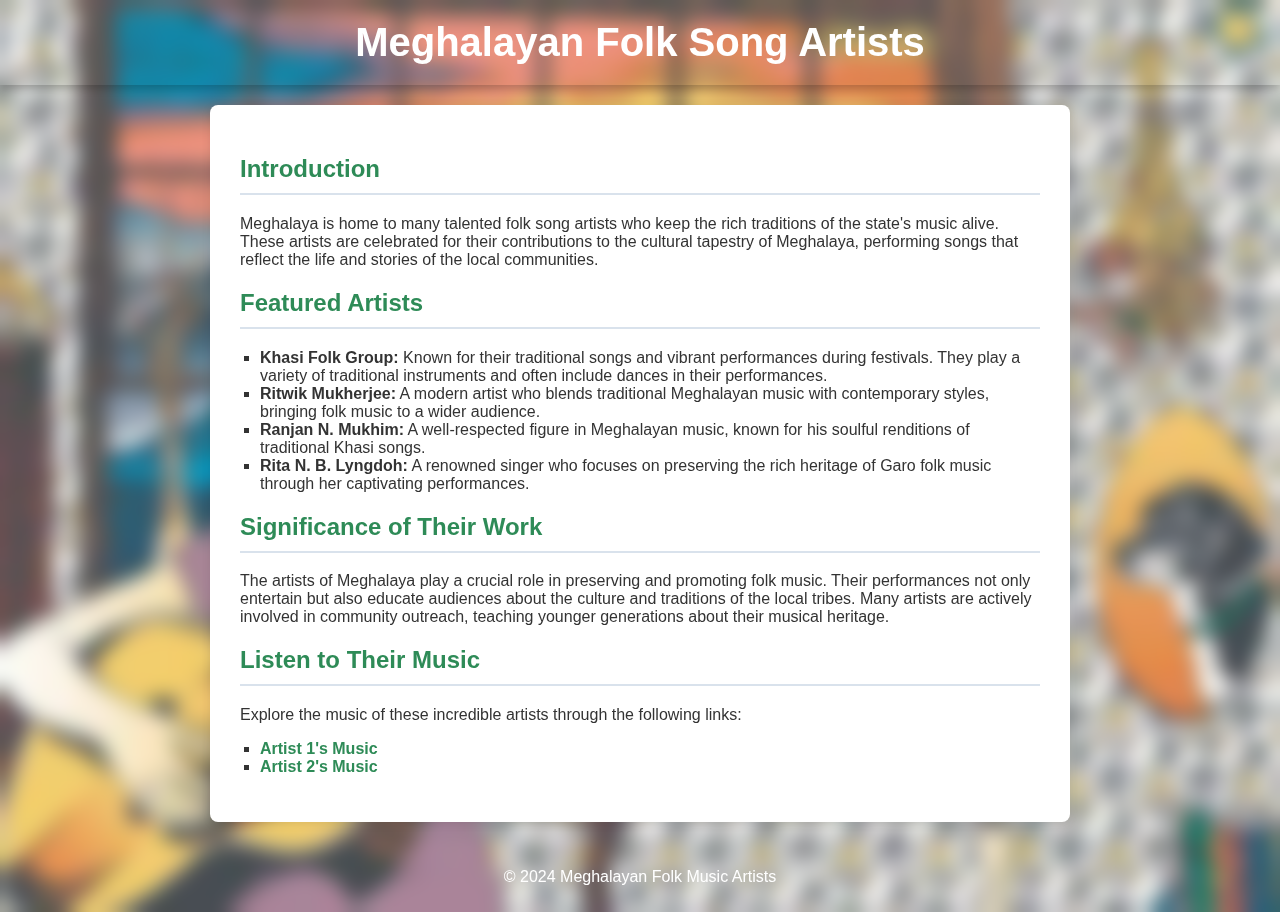
<file: artists.html>
<!DOCTYPE html>
<html lang="en">
<head>
    <meta charset="UTF-8">
    <meta name="viewport" content="width=device-width, initial-scale=1.0">
    <title>Meghalayan Folk Song Artists</title>
    <link rel="stylesheet" href="style2.css">
</head>
<body>

<header>
    <h1>Meghalayan Folk Song Artists</h1>
</header>

<div class="content">
    <h2>Introduction</h2>
    <p>Meghalaya is home to many talented folk song artists who keep the rich traditions of the state's music alive. These artists are celebrated for their contributions to the cultural tapestry of Meghalaya, performing songs that reflect the life and stories of the local communities.</p>

    <h2>Featured Artists</h2>
    <ul>
        <li>
            <strong>Khasi Folk Group:</strong> Known for their traditional songs and vibrant performances during festivals. They play a variety of traditional instruments and often include dances in their performances.
        </li>
        <li>
            <strong>Ritwik Mukherjee:</strong> A modern artist who blends traditional Meghalayan music with contemporary styles, bringing folk music to a wider audience.
        </li>
        <li>
            <strong>Ranjan N. Mukhim:</strong> A well-respected figure in Meghalayan music, known for his soulful renditions of traditional Khasi songs.
        </li>
        <li>
            <strong>Rita N. B. Lyngdoh:</strong> A renowned singer who focuses on preserving the rich heritage of Garo folk music through her captivating performances.
        </li>
    </ul>

    <h2>Significance of Their Work</h2>
    <p>The artists of Meghalaya play a crucial role in preserving and promoting folk music. Their performances not only entertain but also educate audiences about the culture and traditions of the local tribes. Many artists are actively involved in community outreach, teaching younger generations about their musical heritage.</p>

    <h2>Listen to Their Music</h2>
    <p>Explore the music of these incredible artists through the following links:</p>
    <ul>
        <li><a href="https://www.example.com/artist1" target="_blank">Artist 1's Music</a></li>
        <li><a href="https://www.example.com/artist2" target="_blank">Artist 2's Music</a></li>
    </ul>
</div>

<footer id="foo">
    <p>&copy; 2024 Meghalayan Folk Music Artists</p>
</footer>

</body>
</html>
</file>
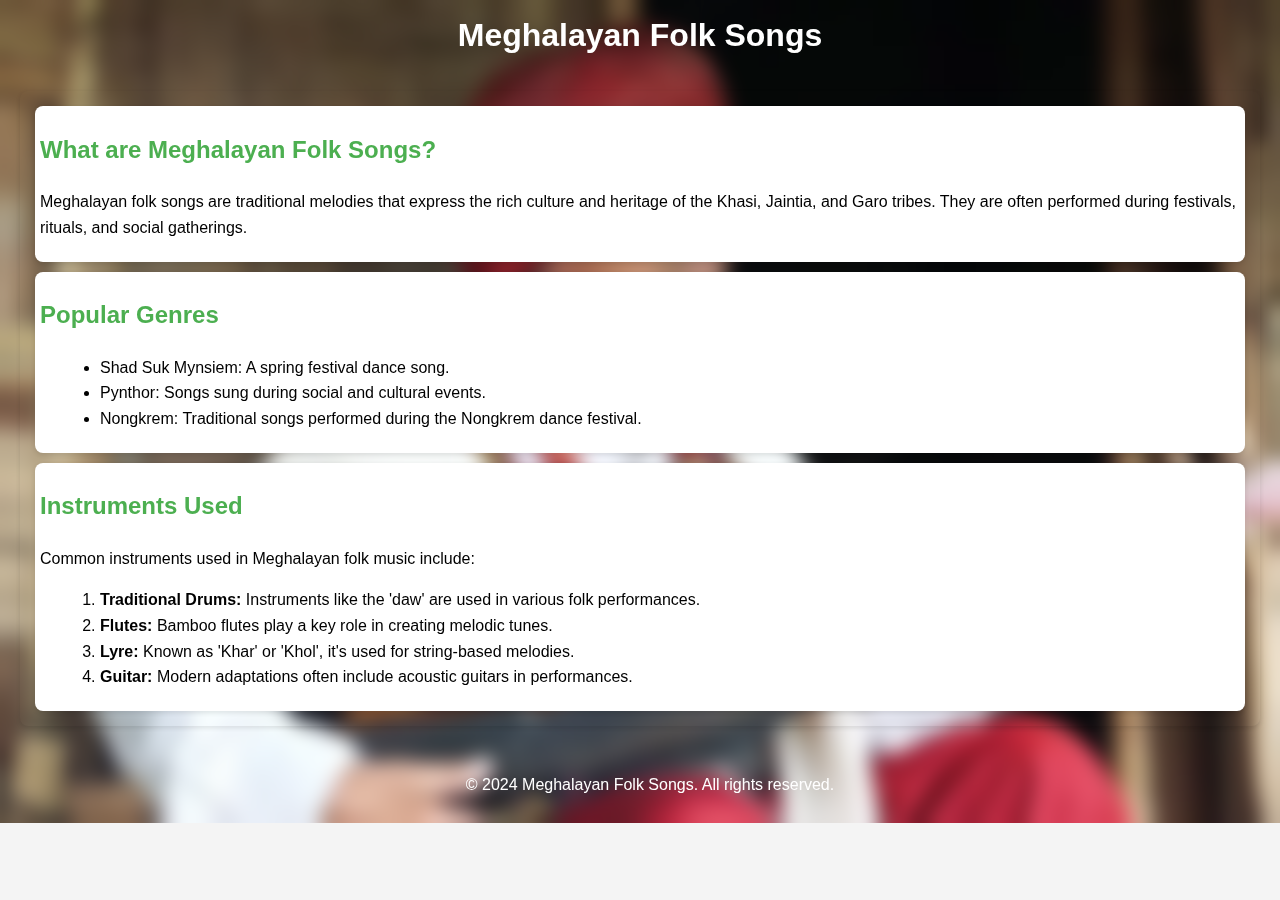
<file: instu.html>
<!DOCTYPE html>
<html lang="en">
<head>
    <meta charset="UTF-8">
    <meta name="viewport" content="width=device-width, initial-scale=1.0">
    <title>Meghalayan Folk Songs</title>
    <link rel="stylesheet" href="instu.css">
</head>
<body>
    <header>
        <h1>Meghalayan Folk Songs</h1>
    </header>
    
    <main>
        <section>
            <h2>What are Meghalayan Folk Songs?</h2>
            <p>Meghalayan folk songs are traditional melodies that express the rich culture and heritage of the Khasi, Jaintia, and Garo tribes. They are often performed during festivals, rituals, and social gatherings.</p>
        </section>

        <section>
            <h2>Popular Genres</h2>
            <ul>
                <li>Shad Suk Mynsiem: A spring festival dance song.</li>
                <li>Pynthor: Songs sung during social and cultural events.</li>
                <li>Nongkrem: Traditional songs performed during the Nongkrem dance festival.</li>
            </ul>
        </section>

        <section>
            <h2>Instruments Used</h2>
            <p>Common instruments used in Meghalayan folk music include:</p>
            <ol>
                <li><strong>Traditional Drums:</strong> Instruments like the 'daw' are used in various folk performances.</li>
                <li><strong>Flutes:</strong> Bamboo flutes play a key role in creating melodic tunes.</li>
                <li><strong>Lyre:</strong> Known as 'Khar' or 'Khol', it's used for string-based melodies.</li>
                <li><strong>Guitar:</strong> Modern adaptations often include acoustic guitars in performances.</li>
            </ol>
        </section>
    </main>

    <footer>
        <p>&copy; 2024 Meghalayan Folk Songs. All rights reserved.</p>
    </footer>
</body>
</html>
</file>
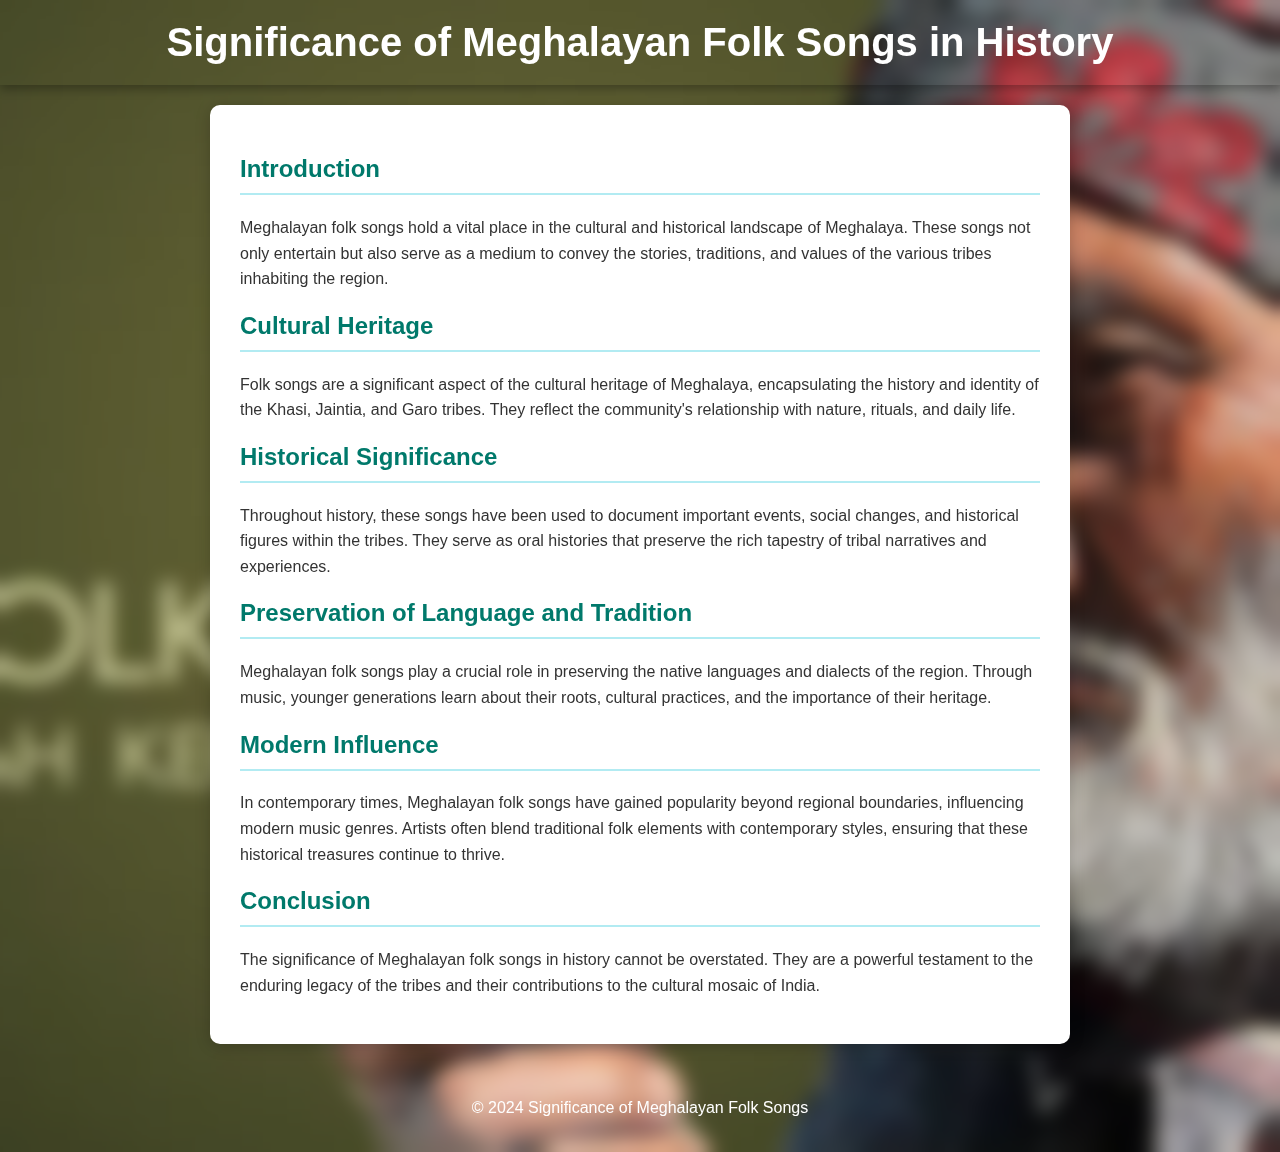
<file: sig.html>
<!DOCTYPE html>
<html lang="en">
<head>
    <meta charset="UTF-8">
    <meta name="viewport" content="width=device-width, initial-scale=1.0">
    <title>Significance of Meghalayan Folk Songs in History</title>
    <link rel="stylesheet" href="style3.css">
</head>
<body>

<header>
    <h1>Significance of Meghalayan Folk Songs in History</h1>
</header>

<div class="content">
    <h2>Introduction</h2>
    <p>Meghalayan folk songs hold a vital place in the cultural and historical landscape of Meghalaya. These songs not only entertain but also serve as a medium to convey the stories, traditions, and values of the various tribes inhabiting the region.</p>

    <h2>Cultural Heritage</h2>
    <p>Folk songs are a significant aspect of the cultural heritage of Meghalaya, encapsulating the history and identity of the Khasi, Jaintia, and Garo tribes. They reflect the community's relationship with nature, rituals, and daily life.</p>

    <h2>Historical Significance</h2>
    <p>Throughout history, these songs have been used to document important events, social changes, and historical figures within the tribes. They serve as oral histories that preserve the rich tapestry of tribal narratives and experiences.</p>

    <h2>Preservation of Language and Tradition</h2>
    <p>Meghalayan folk songs play a crucial role in preserving the native languages and dialects of the region. Through music, younger generations learn about their roots, cultural practices, and the importance of their heritage.</p>

    <h2>Modern Influence</h2>
    <p>In contemporary times, Meghalayan folk songs have gained popularity beyond regional boundaries, influencing modern music genres. Artists often blend traditional folk elements with contemporary styles, ensuring that these historical treasures continue to thrive.</p>

    <h2>Conclusion</h2>
    <p>The significance of Meghalayan folk songs in history cannot be overstated. They are a powerful testament to the enduring legacy of the tribes and their contributions to the cultural mosaic of India.</p>
</div>

<footer>
    <p>&copy; 2024 Significance of Meghalayan Folk Songs</p>
</footer>

</body>
</html>
</file>
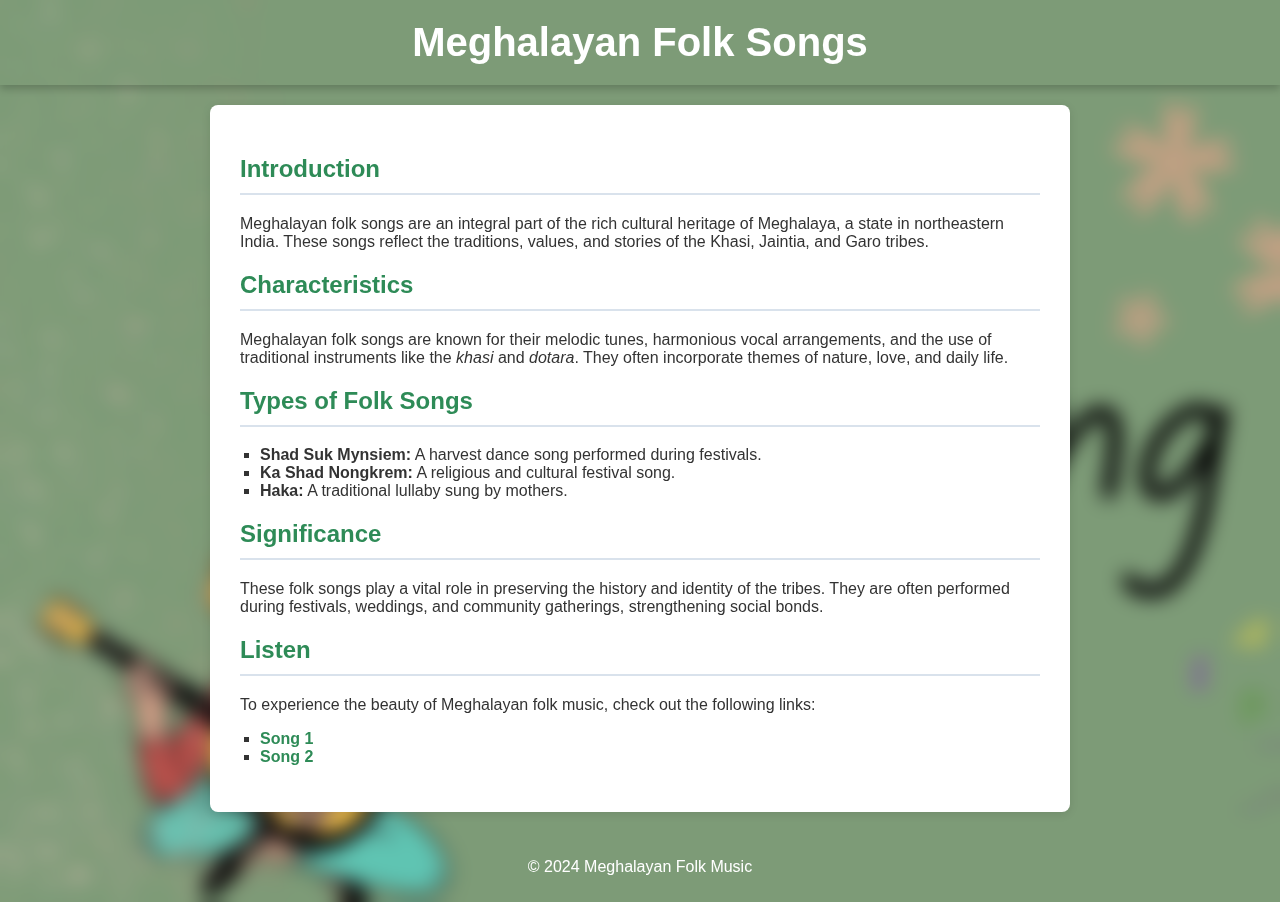
<file: whatisit.html>
<!DOCTYPE html>
<html lang="en">
<head>
    <meta charset="UTF-8">
    <meta name="viewport" content="width=device-width, initial-scale=1.0">
    <title>Meghalayan Folk Songs</title>
    <link rel="stylesheet" href="style1.css">
</head>
<body>

<header>
    <h1>Meghalayan Folk Songs</h1>
</header>

<div class="content">
    <h2>Introduction</h2>
    <p>Meghalayan folk songs are an integral part of the rich cultural heritage of Meghalaya, a state in northeastern India. These songs reflect the traditions, values, and stories of the Khasi, Jaintia, and Garo tribes.</p>

    <h2>Characteristics</h2>
    <p>Meghalayan folk songs are known for their melodic tunes, harmonious vocal arrangements, and the use of traditional instruments like the <em>khasi</em> and <em>dotara</em>. They often incorporate themes of nature, love, and daily life.</p>

    <h2>Types of Folk Songs</h2>
    <ul>
        <li><strong>Shad Suk Mynsiem:</strong> A harvest dance song performed during festivals.</li>
        <li><strong>Ka Shad Nongkrem:</strong> A religious and cultural festival song.</li>
        <li><strong>Haka:</strong> A traditional lullaby sung by mothers.</li>
    </ul>

    <h2>Significance</h2>
    <p>These folk songs play a vital role in preserving the history and identity of the tribes. They are often performed during festivals, weddings, and community gatherings, strengthening social bonds.</p>

    <h2>Listen</h2>
    <p>To experience the beauty of Meghalayan folk music, check out the following links:</p>
    <ul>
        <li><a href="https://www.example.com/song1" target="_blank">Song 1</a></li>
        <li><a href="https://www.example.com/song2" target="_blank">Song 2</a></li>
    </ul>
</div>

<footer>
    <p>&copy; 2024 Meghalayan Folk Music</p>
</footer>

</body>
</html>
</file>
<file: style2.css>
body {
    font-family: 'Arial', sans-serif;
    margin: 0;
    padding: 0;
    background: url(art2.png);
    background-repeat: no-repeat;
    background-size: cover;
    backdrop-filter: blur(10px);
    color: #333;
}

header {
    color: white;
    padding: 20px 0;
    text-align: center;
    box-shadow: 0 4px 8px rgba(0,0,0,0.2);
}

h1 {
    font-size: 2.5em;
    margin: 0;
}

.content {
    margin: 20px auto;
    background: white;
    padding: 30px;
    border-radius: 8px;
    box-shadow: 0 2px 10px rgba(0,0,0,0.1);
    max-width: 800px;
}

h2 {
    color: #2e8b57;
    border-bottom: 2px solid #d9e2ec;
    padding-bottom: 10px;
}

ul {
    list-style-type: square;
    padding-left: 20px;
}

a {
    color: #2e8b57;
    text-decoration: none;
    font-weight: bold;
}

a:hover {
    text-decoration: underline;
}

#foo {
    text-align: center;
    margin-top: 20px;
    padding: 10px 0;
    background-color:  rgb(27, 145, 95)7;
    color: white;
    position: relative;
}
</file>
<file: instu.css>
body {
    font-family: 'Arial', sans-serif;
    line-height: 1.6;
    margin: 0;
    padding: 0;
    background-color: #f4f4f4;
    background-image: url(art4.png);
    background-repeat: no-repeat;
    background-size: cover;
    backdrop-filter: blur(10px);
}

header {
    color: white;
    padding: 10px 20px;
    text-align: center;
}

h1 {
    margin: 0;
}

main {
    padding: 5px;
    border-radius: 8px;
    box-shadow: 0 2px 5px rgba(0, 0, 0, 0.1);
    margin: 20px;
}

h2 {
    color: #4CAF50;
}

section {
    background: white;
    border-radius: 8px;
    box-shadow: 0 2px 5px rgba(0, 0, 0, 0.1);
    margin-bottom: 20px;
    padding: 5px;
    margin: 10px;
}

ul, ol {
    margin-left: 20px;
}

footer {
    text-align: center;
    padding: 10px;
    color: white;
    position: relative;
    bottom: 0;
    width: 100%;
}
</file>
<file: style3.css>
body {
    font-family: 'Arial', sans-serif;
    margin: 0;
    padding: 0;
    background-image: url(art3.png);
    background-repeat: no-repeat;
    background-size: cover;
    backdrop-filter: blur(10px);
    color: #333;
}

header {
    color: white;
    padding: 20px 0;
    text-align: center;
    box-shadow: 0 4px 10px rgba(0,0,0,0.3);
}

h1 {
    font-size: 2.5em;
    margin: 0;
}

.content {
    margin: 20px auto;
    background: white;
    padding: 30px;
    border-radius: 10px;
    box-shadow: 0 2px 15px rgba(0,0,0,0.2);
    max-width: 800px;
}

h2 {
    color: #00796b;
    border-bottom: 2px solid #b2ebf2;
    padding-bottom: 10px;
    margin-top: 20px;
}

p {
    line-height: 1.6;
}

footer {
    text-align: center;
    margin-top: 20px;
    padding: 15px 0;
    color: white;
    position: relative;
}
</file>
<file: style1.css>
body {
    font-family: 'Arial', sans-serif;
    margin: 0;
    padding: 0;
    background-image: url(art1.png);
    background-repeat: no-repeat;
    background-size: cover;
    color: #333;
    backdrop-filter: blur(10px);
}

header {
    color: white;
    padding: 20px 0;
    text-align: center;
    box-shadow: 0 4px 8px rgba(0,0,0,0.2);
}

h1 {
    font-size: 2.5em;
    margin: 0;
}

.content {
    margin: 20px auto;
    background: white;
    padding: 30px;
    border-radius: 8px;
    box-shadow: 0 2px 10px rgba(0,0,0,0.1);
    max-width: 800px;
}

h2 {
    color: #2e8b57;
    border-bottom: 2px solid #d9e2ec;
    padding-bottom: 10px;
}

ul {
    list-style-type: square;
    padding-left: 20px;
}

a {
    color: #2e8b57;
    text-decoration: none;
    font-weight: bold;
}

a:hover {
    text-decoration: underline;
}

footer {
    text-align: center;
    margin-top: 20px;
    padding: 10px 0;
    color: white;
    position: relative;
}
</file>
